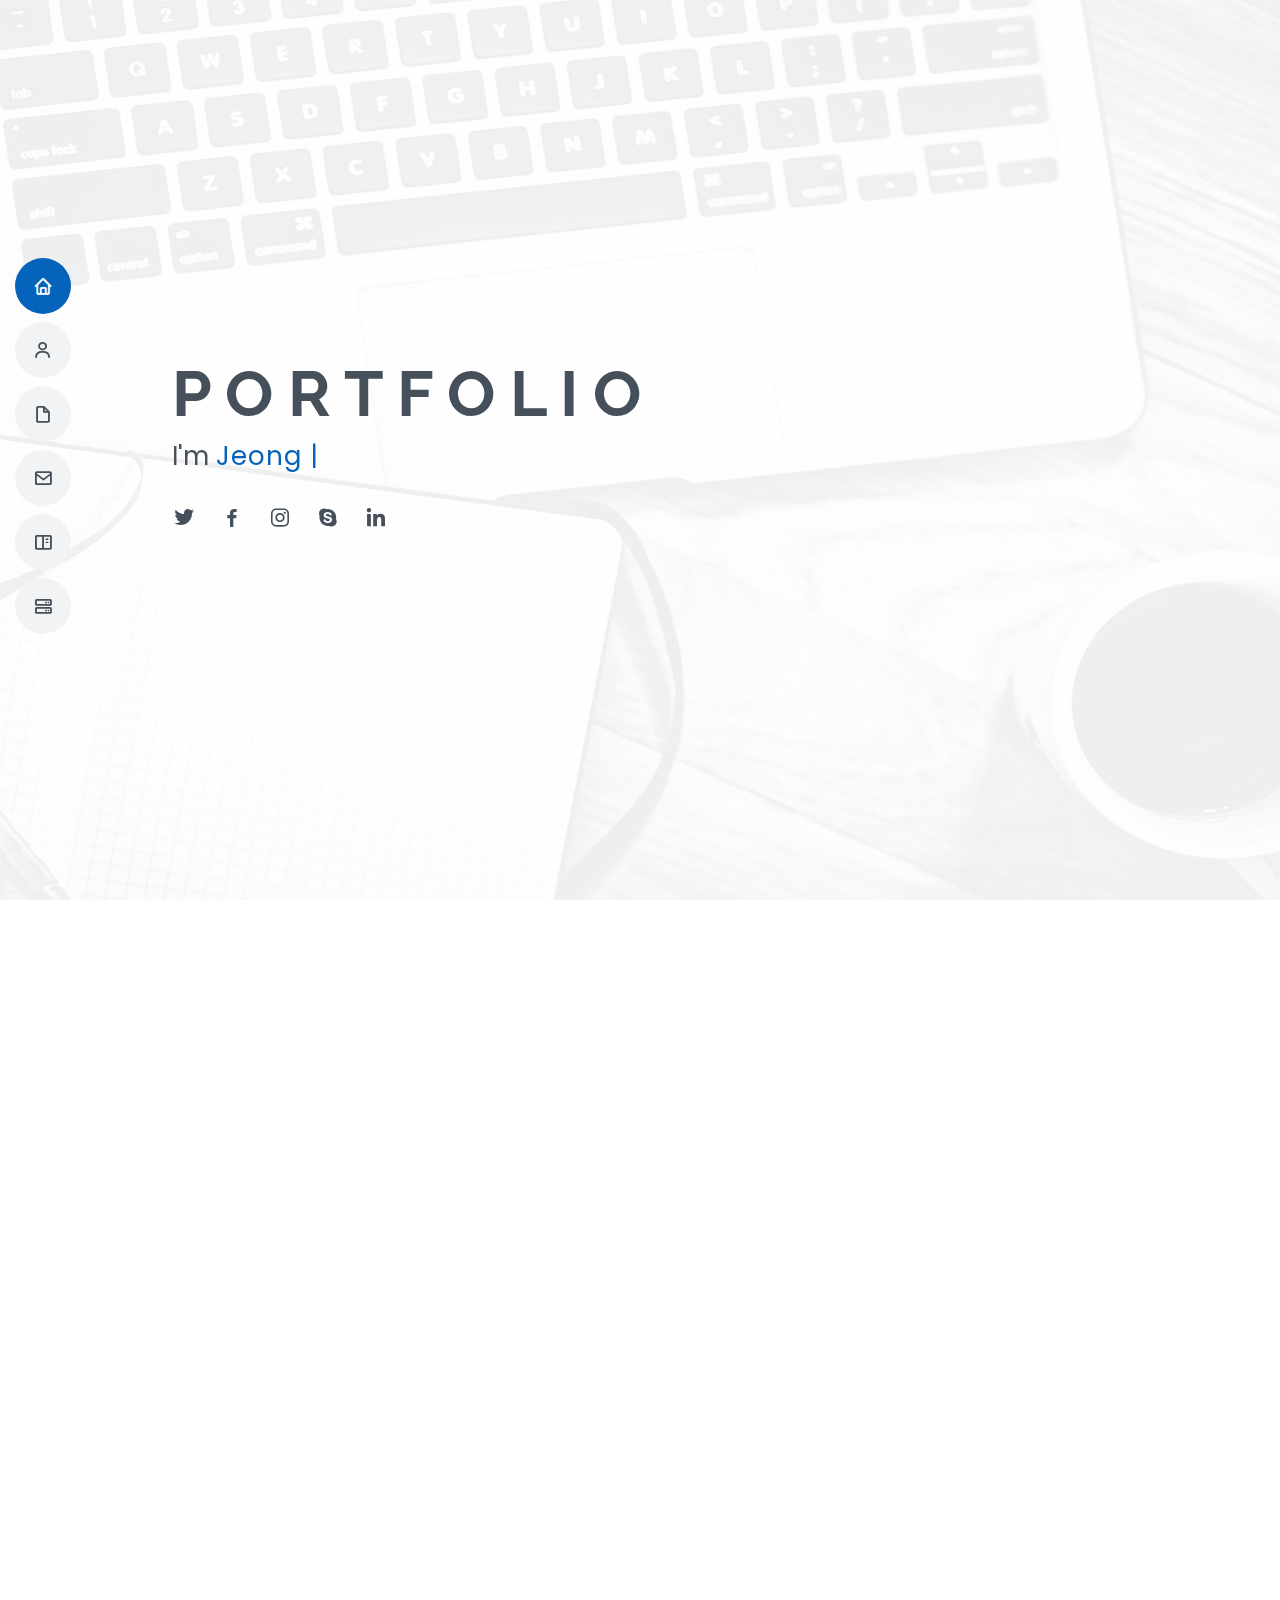
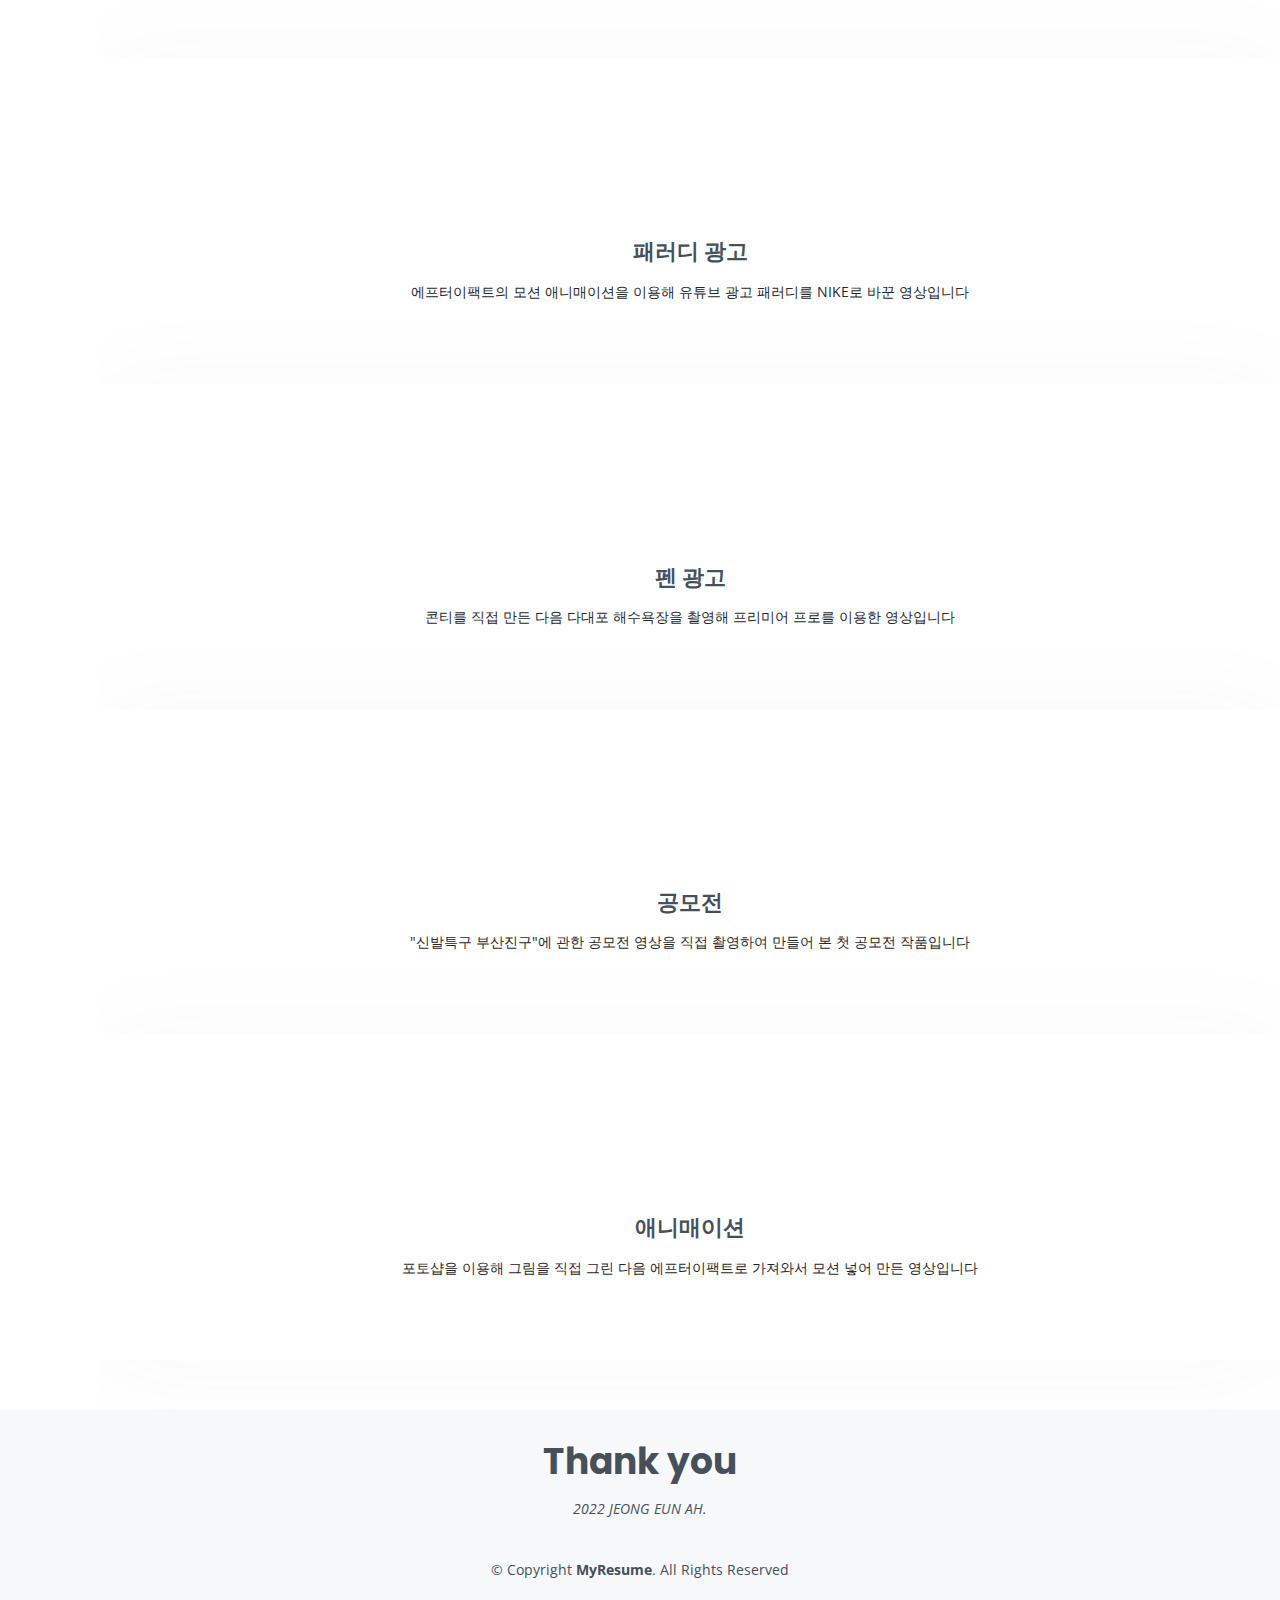
<file: index.html>
<!DOCTYPE html>
<html lang="en">

<head>
  <meta charset="utf-8">
  <meta content="width=device-width, initial-scale=1.0" name="viewport">

  <title>My portfolio</title>
  <meta content="" name="description">
  <meta content="" name="keywords">

  <!-- Favicons -->
  <link href="assets/img/favicon.png" rel="icon">
  <link href="assets/img/apple-touch-icon.png" rel="apple-touch-icon">

  <!-- Google Fonts -->
  <link
    href="https://fonts.googleapis.com/css?family=Open+Sans:300,300i,400,400i,600,600i,700,700i|Raleway:300,300i,400,400i,500,500i,600,600i,700,700i|Poppins:300,300i,400,400i,500,500i,600,600i,700,700i"
    rel="stylesheet">

  <!-- Vendor CSS Files -->
  <link href="assets/vendor/aos/aos.css" rel="stylesheet">
  <link href="assets/vendor/bootstrap/css/bootstrap.min.css" rel="stylesheet">
  <link href="assets/vendor/bootstrap-icons/bootstrap-icons.css" rel="stylesheet">
  <link href="assets/vendor/boxicons/css/boxicons.min.css" rel="stylesheet">
  <link href="assets/vendor/glightbox/css/glightbox.min.css" rel="stylesheet">
  <link href="assets/vendor/swiper/swiper-bundle.min.css" rel="stylesheet">

  <!-- Template Main CSS File -->
  <link href="assets/css/style.css" rel="stylesheet">

  <!-- =======================================================
  * Template Name: MyResume - v4.9.2
  * Template URL: https://bootstrapmade.com/free-html-bootstrap-template-my-resume/
  * Author: BootstrapMade.com
  * License: https://bootstrapmade.com/license/
  ======================================================== -->
</head>

<body>

  <!-- ======= Mobile nav toggle button ======= -->
  <!-- <button type="button" class="mobile-nav-toggle d-xl-none"><i class="bi bi-list mobile-nav-toggle"></i></button> -->
  <i class="bi bi-list mobile-nav-toggle d-lg-none"></i>
  <!-- ======= Header ======= -->
  <header id="header" class="d-flex flex-column justify-content-center">

    <nav id="navbar" class="navbar nav-menu">
      <ul>
        <li><a href="#hero" class="nav-link scrollto active"><i class="bx bx-home"></i> <span>Home</span></a></li>
        <li><a href="#about" class="nav-link scrollto"><i class="bx bx-user"></i> <span>About</span></a></li>
        <li><a href="#resume" class="nav-link scrollto"><i class="bx bx-file-blank"></i> <span>Experience</span></a>
        </li>
        <li><a href="#skills" class="nav-link scrollto"><i class="bx bx-envelope"></i> <span>Skill</span></a></li>
        <li><a href="#portfolio" class="nav-link scrollto"><i class="bx bx-book-content"></i> <span>Works</span></a>
        </li>
        <li><a href="#services" class="nav-link scrollto"><i class="bx bx-server"></i> <span>Video</span></a></li>
      </ul>
    </nav><!-- .nav-menu -->

  </header><!-- End Header -->

  <!-- ======= Hero Section ======= -->
  <section id="hero" class="d-flex flex-column justify-content-center">
    <div class="container" data-aos="zoom-in" data-aos-delay="100">
      <h1>P O R T F O L I O</h1>
      <p>I'm <span class="typed" data-typed-items="Jeong Eun Ah,passionate,sincere"></span></p>
      <div class="social-links">
        <a href="#" class="twitter"><i class="bx bxl-twitter"></i></a>
        <a href="#" class="facebook"><i class="bx bxl-facebook"></i></a>
        <a href="#" class="instagram"><i class="bx bxl-instagram"></i></a>
        <a href="#" class="google-plus"><i class="bx bxl-skype"></i></a>
        <a href="#" class="linkedin"><i class="bx bxl-linkedin"></i></a>
      </div>
    </div>
  </section><!-- End Hero -->

  <main id="main">

    <!-- ======= About Section ======= -->
    <section id="about" class="about">
      <div class="container" data-aos="fade-up">

        <div class="section-title">
          <h2>About</h2>
          <!-- <p>저를 소개합니다</p> -->
        </div>

        <div class="row">
          <div class="col-lg-4">
            <img src="assets/img/bg1.jpg" class="img-fluid" alt="">
          </div>
          <div class="col-lg-8 pt-4 pt-lg-0 content">
            <h3>디자인 &amp; 영상편집</h3>
            <p class="fst-italic">
              <br>
              <!-- 소개말적어도되는자리 -->
            </p>
            <div class="row">
              <div class="col-lg-6">
                <ul>
                  <li><i class="bi bi-chevron-right"></i> <strong>성명</strong> <span>정은아 (Jeong Eun Ah)</span></li>
                  <li><i class="bi bi-chevron-right"></i> <strong>생년월일</strong> <span>1998.01.20</span></li>
                  <li><i class="bi bi-chevron-right"></i> <strong>전화번호</strong> <span>010 5037 3458</span></li>
                  <li><i class="bi bi-chevron-right"></i> <strong>주소</strong> <span>부산광역시, 사하구</span></li>
                </ul>
             </div>
              <div class="col-lg-6">
                <ul>
                  <li><i class="bi bi-chevron-right"></i> <strong>나이</strong> <span>만 24세</span></li>
                  <li><i class="bi bi-chevron-right"></i> <strong>인스타그램</strong> <span>eun_a____</span></li>
                  <li><i class="bi bi-chevron-right"></i> <strong>이메일</strong> <span>wink487@naver.com</span></li>
                  <li><i class="bi bi-chevron-right"></i> <strong>학력</strong> <span>부경보건고등학교 (간호학과)</span></li>
                </ul>
              </div>
            </div>
            <p class="소개말">
                <p>
            </p>
          </div>
        </div>

      </div>
    </section>
    <!-- End About Section -->

    <section id="resume" class="resume">
      <div class="container" data-aos="fade-up">

        <div class="section-title">
          <h2>Experience</h2>
          <p></p>
        </div>

        <div class="row">
          <div class="col-lg-6">
            <h3 class="resume-title">경력사항</h3>
            <div class="resume-item pb-0">
              <h4>직무기술습득 및 관련 경험</h4>
              <!-- <h5>2016 - 현재까지</h5> -->
              <ul>
                <li>소가담한의원 (치료실) </li>
                <p><em>2020.04 - 2021.12</em>
                  <h5>블로그,인스타그램 마케팅</h5></p>
                <li>기업 아이덴티티 BX & 멀티광고 콘텐츠 디자인</li>
                <p><em>2022.05.30 - 2022.10.26</em>
                  <h5>광고콘텐츠 (일러스트 + 포토샵)<BR>
                  영상콘텐츠 (프리미어 + 에프터이펙트)</h5>
                  </p>
              </ul>
            </div>

          </div>
          <div class="col-lg-6">
            <h3 class="resume-title">보유 자격증</h3>
            <div class="resume-item">
              <h4>공인자격(국가/민간)</h4>
              <p><em> </em></p>
              <ul>
                <li>간호조무사</li>
                <li>전산회계1,2급</li>
                <li>FAT(회계정보처리)1급</li>
                <li>ERP회계,인사정보관리사2급</li>
                <li>정보기술자격(ITQ)-한글,파워포인트,엑셀 master</li>
              </ul>
            </div>

          </div>
        </div>

      </div>
    </section>

    <!-- ======= Skills Section ======= -->
    <section id="skills" class="skills section-bg">
      <div class="container" data-aos="fade-up">

        <div class="section-title">
          <h2>Skills</h2>
          <!-- <p>내가 할수있는 능력치 설명하기</p> -->
        </div>

        <div class="row skills-content">

          <div class="col-lg-6">

            <div class="progress">
              <span class="skill">illustration <i class="val">95%</i></span>
              <div class="progress-bar-wrap">
                <div class="progress-bar" role="progressbar" aria-valuenow="95" aria-valuemin="0" aria-valuemax="100">
                </div>
              </div>
            </div>

            <div class="progress">
              <span class="skill">photo shop <i class="val">90%</i></span>
              <div class="progress-bar-wrap">
                <div class="progress-bar" role="progressbar" aria-valuenow="90" aria-valuemin="0" aria-valuemax="100">
                </div>
              </div>
            </div>

          </div>

          <div class="col-lg-6">

            <div class="progress">
              <span class="skill">After Effects <i class="val">85%</i></span>
              <div class="progress-bar-wrap">
                <div class="progress-bar" role="progressbar" aria-valuenow="85" aria-valuemin="0" aria-valuemax="100">
                </div>
              </div>
            </div>

            <div class="progress">
              <span class="skill">Premiere Pro <i class="val">85%</i></span>
              <div class="progress-bar-wrap">
                <div class="progress-bar" role="progressbar" aria-valuenow="85" aria-valuemin="0" aria-valuemax="100">
                </div>
              </div>
            </div>

          </div>

        </div>

      </div>
    </section><!-- End Skills Section -->

    <!-- ======= Resume Section ======= -->
<!-- End Resume Section -->

    <!-- ======= Portfolio Section ======= -->
    <section id="portfolio" class="portfolio section-bg">
      <div class="container" data-aos="fade-up">

        <div class="section-title">
          <h2>Works</h2>
          <p>기존에 있던 디자인을 리디자인하거나 창작해서 그린 작업물입니다</p>
        </div>

        <div class="row">
          <div class="col-lg-12 d-flex justify-content-center" data-aos="fade-up" data-aos-delay="100">
            <ul id="portfolio-flters">
              <li data-filter="*" class="filter-active">All</li>
              <li data-filter=".filter-Banner">Banner</li>
              <li data-filter=".filter-character">character</li>
              <li data-filter=".filter-design">design</li>
            </ul>
          </div>
        </div>

        <div class="row portfolio-container" data-aos="fade-up" data-aos-delay="200">

          <div class="col-lg-4 col-md-6 portfolio-item filter-Banner">
            <div class="portfolio-wrap">
              <img src="assets/img/portfolio/portfolio-1.png" class="img-fluid" alt="">
              <div class="portfolio-info">
                <h4>Banner</h4>
                <p>가정의달</p>
                <div class="portfolio-links">
                  <a href="assets/img/portfolio/portfolio-1.jpg" data-gallery="portfolioGallery"
                    class="portfolio-lightbox" title="Banner"><i class="bx bx-plus"></i></a>
                  <a href=""></i></a>
                </div>
              </div>
            </div>
          </div>

          <div class="col-lg-4 col-md-6 portfolio-item filter-Banner">
            <div class="portfolio-wrap">
              <img src="assets/img/portfolio/portfolio-2.png" class="img-fluid" alt="">
              <div class="portfolio-info">
                <h4>Banner</h4>
                <p>감사쿠폰</p>
                <div class="portfolio-links">
                  <a href="assets/img/portfolio/portfolio-2.jpg" data-gallery="portfolioGallery"
                    class="portfolio-lightbox" title="Banner"><i class="bx bx-plus"></i></a>
                  <a href=""></i></a>
                </div>
              </div>
            </div>
          </div>

          <div class="col-lg-4 col-md-6 portfolio-item filter-Banner">
            <div class="portfolio-wrap">
              <img src="assets/img/portfolio/portfolio-3.png" class="img-fluid" alt="">
              <div class="portfolio-info">
                <h4>Banner</h4>
                <p>눈높이</p>
                <div class="portfolio-links">
                  <a href="assets/img/portfolio/portfolio-3.jpg" data-gallery="portfolioGallery"
                    class="portfolio-lightbox" title="Banner"><i class="bx bx-plus"></i></a>
                  <a href=""></i></a>
                </div>
              </div>
            </div>
          </div>

          <div class="col-lg-4 col-md-6 portfolio-item filter-Banner">
            <div class="portfolio-wrap">
              <img src="assets/img/portfolio/portfolio-4.png" class="img-fluid" alt="">
              <div class="portfolio-info">
                <h4>Banner</h4>
                <p>우유</p>
                <div class="portfolio-links">
                  <a href="assets/img/portfolio/portfolio-4.jpg" data-gallery="portfolioGallery"
                    class="portfolio-lightbox" title="Banner"><i class="bx bx-plus"></i></a>
                  <a href=""></i></a>
                </div>
              </div>
            </div>
          </div>

          <div class="col-lg-4 col-md-6 portfolio-item filter-Banner">
            <div class="portfolio-wrap">
              <img src="assets/img/portfolio/portfolio-5.png" class="img-fluid" alt="">
              <div class="portfolio-info">
                <h4>Banner</h4>
                <p>소비습관</p>
                <div class="portfolio-links">
                  <a href="assets/img/portfolio/portfolio-5.jpg" data-gallery="portfolioGallery"
                    class="portfolio-lightbox" title="Banner"><i class="bx bx-plus"></i></a>
                  <a href=""></i></a>
                </div>
              </div>
            </div>
          </div>

          <div class="col-lg-4 col-md-6 portfolio-item filter-Banner">
            <div class="portfolio-wrap">
              <img src="assets/img/portfolio/portfolio-6.png" class="img-fluid" alt="">
              <div class="portfolio-info">
                <h4>Banner</h4>
                <p>문화예술</p>
                <div class="portfolio-links">
                  <a href="assets/img/portfolio/portfolio-6.jpg" data-gallery="portfolioGallery"
                    class="portfolio-lightbox" title="Banner"><i class="bx bx-plus"></i></a>
                  <a href=""></i></a>
                </div>
              </div>
            </div>
          </div>

          <div class="col-lg-4 col-md-6 portfolio-item filter-design">
            <div class="portfolio-wrap">
              <img src="assets/img/portfolio/portfolio-7.png" class="img-fluid" alt="">
              <div class="portfolio-info">
                <h4>design</h4>
                <p>centum</p>
                <div class="portfolio-links">
                  <a href="assets/img/portfolio/portfolio-7.png" data-gallery="portfolioGallery"
                    class="portfolio-lightbox" title="design"><i class="bx bx-plus"></i></a>
                  <a href=""></i></a>
                </div>
              </div>
            </div>
          </div>
          <div class="col-lg-4 col-md-6 portfolio-item filter-design">
            <div class="portfolio-wrap">
              <img src="assets/img/portfolio/portfolio-10.jpg" class="img-fluid" alt="">
              <div class="portfolio-info">
                <h4>design</h4>
                <p>leaflet</p>
                <div class="portfolio-links">
                  <a href="assets/img/portfolio/portfolio-10.jpg" data-gallery="portfolioGallery"
                    class="portfolio-lightbox" title="design"><i class="bx bx-plus"></i></a>
                  <a href=""></i></a>
                </div>
              </div>
            </div>
          </div>
          <div class="col-lg-4 col-md-6 portfolio-item filter-design">
            <div class="portfolio-wrap">
              <img src="assets/img/portfolio/portfolio-11.jpg" class="img-fluid" alt="">
              <div class="portfolio-info">
                <h4>design</h4>
                <p>leaflet</p>
                <div class="portfolio-links">
                  <a href="assets/img/portfolio/portfolio-11.jpg" data-gallery="portfolioGallery"
                    class="portfolio-lightbox" title="design"><i class="bx bx-plus"></i></a>
                  <a href=""></i></a>
                </div>
              </div>
            </div>
          </div>

          <div class="col-lg-4 col-md-6 portfolio-item filter-character">
            <div class="portfolio-wrap">
              <img src="assets/img/portfolio/portfolio-8.png" class="img-fluid" alt="">
              <div class="portfolio-info">
                <h4>character</h4>
                <p>칠성이</p>
                <div class="portfolio-links">
                  <a href="assets/img/portfolio/portfolio-8.png" data-gallery="portfolioGallery"
                    class="portfolio-lightbox" title="character"><i class="bx bx-plus"></i></a>
                  <a href=""></i></a>
                </div>
              </div>
            </div>
          </div>

          <div class="col-lg-4 col-md-6 portfolio-item filter-character">
            <div class="portfolio-wrap">
              <img src="assets/img/portfolio/portfolio-9.png" class="img-fluid" alt="">
              <div class="portfolio-info">
                <h4>character</h4>
                <p>칠성이</p>
                <div class="portfolio-links">
                  <a href="assets/img/portfolio/portfolio-9.png" data-gallery="portfolioGallery"
                    class="portfolio-lightbox" title="character"><i class="bx bx-plus"></i></a>
                  <a href=""></i></a>
                </div>
              </div>
            </div>
          </div>
          <div class="col-lg-4 col-md-6 portfolio-item filter-character">
            <div class="portfolio-wrap">
              <img src="assets/img/portfolio/portfolio-12.jpg" class="img-fluid" alt="">
              <div class="portfolio-info">
                <h4>character</h4>
                <p>calendar</p>
                <div class="portfolio-links">
                  <a href="assets/img/portfolio/portfolio-13.jpg" data-gallery="portfolioGallery"
                    class="portfolio-lightbox" title="character"><i class="bx bx-plus"></i></a>
                  <a href=""></i></a>
                </div>
              </div>
            </div>
          </div>

        </div>

      </div>
    </section><!-- End Portfolio Section -->

    <!-- ======= Services Section ======= -->
    <section id="services" class="services">
      <div class="container" data-aos="fade-up">

        <div class="section-title">
          <h2>Video</h2>
          <p>아이콘을 클릭하면 영상 팝업창이 뜹니다</p>
        </div>

        <div class="row">

          <a href="portfolio-details.html" class="portfolio-details-lightbox" data-glightbox="type: external"
          title="Portfolio Details" div class="col-lg-4 col-md-6 d-flex align-items-stretch" data-aos="zoom-in" data-aos-delay="100">
            <div class="icon-box iconbox-blue">
              <div class="icon">
                <svg width="100" height="100" viewBox="0 0 600 600" xmlns="http://www.w3.org/2000/svg">
                  <path stroke="none" stroke-width="0" fill="#f5f5f5"
                    d="M300,521.0016835830174C376.1290562159157,517.8887921683347,466.0731472004068,529.7835943286574,510.70327084640275,468.03025145048787C554.3714126377745,407.6079735673963,508.03601936045806,328.9844924480964,491.2728898941984,256.3432110539036C474.5976632858925,184.082847569629,479.9380746630129,96.60480741107993,416.23090153303,58.64404602377083C348.86323505073057,18.502131276798302,261.93793281208167,40.57373210992963,193.5410806939664,78.93577620505333C130.42746243093433,114.334589627462,98.30271207620316,179.96522072025542,76.75703585869454,249.04625023123273C51.97151888228291,328.5150500222984,13.704378332031375,421.85034740162234,66.52175969318436,486.19268352777647C119.04800174914682,550.1803526380478,217.28368757567262,524.383925680826,300,521.0016835830174">
                  </path>
                </svg>
                <i class="bx bxl-dribbble"></i>
              </div>
              <h4><a href="portfolio-details.html" class="portfolio-details-lightbox" data-glightbox="type: external"
                title="Portfolio Details">자기소개 영상</a></h4>
              <p>에프터이팩트,일러스트를 이용하여 직접 착장하여 만든 60초 자기소개 영상입니다</p>
            </div>
          </div>

          <a href="portfolio-details.html" class="portfolio-details-lightbox" data-glightbox="type: external"
          title="Portfolio Details" div class="col-lg-4 col-md-6 d-flex align-items-stretch mt-4 mt-md-0" data-aos="zoom-in"
            data-aos-delay="200">
            <div class="icon-box iconbox-orange ">
              <div class="icon">
                <svg width="100" height="100" viewBox="0 0 600 600" xmlns="http://www.w3.org/2000/svg">
                  <path stroke="none" stroke-width="0" fill="#f5f5f5"
                    d="M300,582.0697525312426C382.5290701553225,586.8405444964366,449.9789794690241,525.3245884688669,502.5850820975895,461.55621195738473C556.606425686781,396.0723002908107,615.8543463187945,314.28637112970534,586.6730223649479,234.56875336149918C558.9533121215079,158.8439757836574,454.9685369536778,164.00468322053177,381.49747125262974,130.76875717737553C312.15926192815925,99.40240125094834,248.97055460311594,18.661163978235184,179.8680185752513,50.54337015887873C110.5421016452524,82.52863877960104,119.82277516462835,180.83849132639028,109.12597500060166,256.43424936330496C100.08760227029461,320.3096726198365,92.17705696193138,384.0621239912766,124.79988738764834,439.7174275375508C164.83382741302287,508.01625554203684,220.96474134820875,577.5009287672846,300,582.0697525312426">
                  </path>
                </svg>
                <i class="bx bx-file"></i>
              </div>
              <h4><a href="portfolio-details.html" class="portfolio-details-lightbox" data-glightbox="type: external"
                title="Portfolio Details">디자인 영상</a></h4>
              <p>일러스트와 포토샵을 이용하여 제가 직접 만든 그래픽 디자인을 영상으로 만들었습니다</p>
            </div>
          </div>

          <a href="portfolio-details.html" class="portfolio-details-lightbox" data-glightbox="type: external"
          title="Portfolio Details" div class="col-lg-4 col-md-6 d-flex align-items-stretch mt-4 mt-lg-0" data-aos="zoom-in"
            data-aos-delay="300">
            <div class="icon-box iconbox-pink">
              <div class="icon">
                <svg width="100" height="100" viewBox="0 0 600 600" xmlns="http://www.w3.org/2000/svg">
                  <path stroke="none" stroke-width="0" fill="#f5f5f5"
                    d="M300,541.5067337569781C382.14930387511276,545.0595476570109,479.8736841581634,548.3450877840088,526.4010558755058,480.5488172755941C571.5218469581645,414.80211281144784,517.5187510058486,332.0715597781072,496.52539010469104,255.14436215662573C477.37192572678356,184.95920475031193,473.57363656557914,105.61284051026155,413.0603344069578,65.22779650032875C343.27470386102294,18.654635553484475,251.2091493199835,5.337323636656869,175.0934190732945,40.62881213300186C97.87086631185822,76.43348514350839,51.98124368387456,156.15599469081315,36.44837278890362,239.84606092416172C21.716077023791087,319.22268207091537,43.775223500013084,401.1760424656574,96.891909868211,461.97329694683043C147.22146801428983,519.5804099606455,223.5754009179313,538.201503339737,300,541.5067337569781">
                  </path>
                </svg>
                <i class="bx bx-tachometer"></i>
              </div>
              <h4><a href="portfolio-details.html" class="portfolio-details-lightbox" data-glightbox="type: external"
                title="Portfolio Details">패러디 광고</a></h4>
              <p>에프터이팩트의 모션 애니매이션을 이용해 유튜브 광고 패러디를 NIKE로 바꾼 영상입니다</p>
            </div>
          </div>

          <a href="portfolio-details.html" class="portfolio-details-lightbox" data-glightbox="type: external"
          title="Portfolio Details" div class="col-lg-4 col-md-6 d-flex align-items-stretch mt-4" data-aos="zoom-in" data-aos-delay="100">
            <div class="icon-box iconbox-yellow">
              <div class="icon">
                <svg width="100" height="100" viewBox="0 0 600 600" xmlns="http://www.w3.org/2000/svg">
                  <path stroke="none" stroke-width="0" fill="#f5f5f5"
                    d="M300,503.46388370962813C374.79870501325706,506.71871716319447,464.8034551963731,527.1746412648533,510.4981551193396,467.86667711651364C555.9287308511215,408.9015244558933,512.6030010748507,327.5744911775523,490.211057578863,256.5855673507754C471.097692560561,195.9906835881958,447.69079081568157,138.11976852964426,395.19560036434837,102.3242989838813C329.3053358748298,57.3949838291264,248.02791733380457,8.279543830951368,175.87071277845988,42.242879143198664C103.41431057327972,76.34704239035025,93.79494320519305,170.9812938413882,81.28167332365135,250.07896920659033C70.17666984294237,320.27484674793965,64.84698225790005,396.69656628748305,111.28512138212992,450.4950937839243C156.20124167950087,502.5303643271138,231.32542653798444,500.4755392045468,300,503.46388370962813">
                  </path>
                </svg>
                <i class="bx bx-layer"></i>
              </div>
              <h4><a href="portfolio-details.html" class="portfolio-details-lightbox" data-glightbox="type: external"
                title="Portfolio Details">펜 광고</a></h4>
              <p>콘티를 직접 만든 다음 다대포 해수욕장을 촬영해 프리미어 프로를 이용한 영상입니다</p>
            </div>
          </div>

          <a href="portfolio-details.html" class="portfolio-details-lightbox" data-glightbox="type: external"
          title="Portfolio Details" div class="col-lg-4 col-md-6 d-flex align-items-stretch mt-4" data-aos="zoom-in" data-aos-delay="200">
            <div class="icon-box iconbox-red">
              <div class="icon">
                <svg width="100" height="100" viewBox="0 0 600 600" xmlns="http://www.w3.org/2000/svg">
                  <path stroke="none" stroke-width="0" fill="#f5f5f5"
                    d="M300,532.3542879108572C369.38199826031484,532.3153073249985,429.10787420159085,491.63046689027357,474.5244479745417,439.17860296908856C522.8885846962883,383.3225815378663,569.1668002868075,314.3205725914397,550.7432151929288,242.7694973846089C532.6665558377875,172.5657663291529,456.2379748765914,142.6223662098291,390.3689995646985,112.34683881706744C326.66090330228417,83.06452184765237,258.84405631176094,53.51806209861945,193.32584062364296,78.48882559362697C121.61183558270385,105.82097193414197,62.805066853699245,167.19869350419734,48.57481801355237,242.6138429142374C34.843463184063346,315.3850353017275,76.69343916112496,383.4422959591041,125.22947124332185,439.3748458443577C170.7312796277747,491.8107796887764,230.57421082200815,532.3932930995766,300,532.3542879108572">
                  </path>
                </svg>
                <i class="bx bx-slideshow"></i>
              </div>
              <h4><a href="portfolio-details.html" class="portfolio-details-lightbox" data-glightbox="type: external"
                title="Portfolio Details">공모전</a></h4>
              <p>"신발특구 부산진구"에 관한 공모전 영상을 직접 촬영하여 만들어 본 첫 공모전 작품입니다</p>
            </div>
          </div>

          <a href="portfolio-details.html" class="portfolio-details-lightbox" data-glightbox="type: external"
          title="Portfolio Details" div class="col-lg-4 col-md-6 d-flex align-items-stretch mt-4" data-aos="zoom-in" data-aos-delay="300">
            <div class="icon-box iconbox-teal">
              <div class="icon">
                <svg width="100" height="100" viewBox="0 0 600 600" xmlns="http://www.w3.org/2000/svg">
                  <path stroke="none" stroke-width="0" fill="#f5f5f5"
                    d="M300,566.797414625762C385.7384707136149,576.1784315230908,478.7894351017131,552.8928747891023,531.9192734346935,484.94944893311C584.6109503024035,417.5663521118492,582.489472248146,322.67544863468447,553.9536738515405,242.03673114598146C529.1557734026468,171.96086150256528,465.24506316201064,127.66468636344209,395.9583748389544,100.7403814666027C334.2173773831606,76.7482773500951,269.4350130405921,84.62216499799875,207.1952322260088,107.2889140133804C132.92018162631612,134.33871894543012,41.79353780512637,160.00259165414826,22.644507872594943,236.69541883565114C3.319112789854554,314.0945973066697,72.72355303640163,379.243833228382,124.04198916343866,440.3218312028393C172.9286146004772,498.5055451809895,224.45579914871206,558.5317968840102,300,566.797414625762">
                  </path>
                </svg>
                <i class="bx bx-arch"></i>
              </div>
              <h4><a href="portfolio-details.html" class="portfolio-details-lightbox" data-glightbox="type: external"
                title="Portfolio Details">애니매이션</a></h4>
              <p>포토샵을 이용해 그림을 직접 그린 다음 에프터이팩트로 가져와서 모션 넣어 만든 영상입니다</p>
            </div>
          </div>

        </div>

      </div>
    </section>
    <!-- End Services Section -->

    <!-- ======= Contact Section ======= -->
    <!-- <section id="contact" class="contact">
      <div class="container" data-aos="fade-up">

        <div class="section-title">
          <h2>Contact</h2>
        </div>

        <div class="row mt-1">

          <div class="col-lg-4">
            <div class="info">
              <div class="address">
                <i class="bi bi-geo-alt"></i>
                <h4>Location:</h4>
                <p>A108 Adam Street, New York, NY 535022</p>
              </div>

              <div class="email">
                <i class="bi bi-envelope"></i>
                <h4>Email:</h4>
                <p>info@example.com</p>
              </div>

              <div class="phone">
                <i class="bi bi-phone"></i>
                <h4>Call:</h4>
                <p>+1 5589 55488 55s</p>
              </div>

            </div>

          </div>

          <div class="col-lg-8 mt-5 mt-lg-0">

            <form action="forms/contact.php" method="post" role="form" class="php-email-form">
              <div class="row">
                <div class="col-md-6 form-group">
                  <input type="text" name="name" class="form-control" id="name" placeholder="Your Name" required>
                </div>
                <div class="col-md-6 form-group mt-3 mt-md-0">
                  <input type="email" class="form-control" name="email" id="email" placeholder="Your Email" required>
                </div>
              </div>
              <div class="form-group mt-3">
                <input type="text" class="form-control" name="subject" id="subject" placeholder="Subject" required>
              </div>
              <div class="form-group mt-3">
                <textarea class="form-control" name="message" rows="5" placeholder="Message" required></textarea>
              </div>
              <div class="my-3">
                <div class="loading">Loading</div>
                <div class="error-message"></div>
                <div class="sent-message">Your message has been sent. Thank you!</div>
              </div>
              <div class="text-center"><button type="submit">Send Message</button></div>
            </form>

          </div>

        </div>

      </div>
    </section> -->
    <!-- End Contact Section -->

  </main><!-- End #main -->

  <!-- ======= Footer ======= -->
  <footer id="footer">
    <div class="container">
      <h3>Thank you</h3>
      <p>2022 JEONG EUN AH.</p>
      <!-- <div class="social-links">
        <a href="#" class="twitter"><i class="bx bxl-twitter"></i></a>
        <a href="https://www.facebook.com/profile.php?id=100004750956961" class="facebook"><i class="bx bxl-facebook"></i></a>
        <a href="https://www.instagram.com/eun_a____/" class="instagram"><i class="bx bxl-instagram"></i></a>
        <a href="#" class="google-plus"><i class="bx bxl-skype"></i></a>
        <a href="#" class="linkedin"><i class="bx bxl-linkedin"></i></a>
      </div> -->
      <div class="copyright">
        &copy; Copyright <strong><span>MyResume</span></strong>. All Rights Reserved
      </div>
      <div class="credits">
        <!-- All the links in the footer should remain intact. -->
        <!-- You can delete the links only if you purchased the pro version. -->
        <!-- Licensing information: [license-url] -->
        <!-- Purchase the pro version with working PHP/AJAX contact form: https://bootstrapmade.com/free-html-bootstrap-template-my-resume/ -->
        <!-- Designed by <a href="https://bootstrapmade.com/">BootstrapMade</a> -->
      </div>
    </div>
  </footer><!-- End Footer -->

  <div id="preloader"></div>
  <a href="#" class="back-to-top d-flex align-items-center justify-content-center"><i
      class="bi bi-arrow-up-short"></i></a>

  <!-- Vendor JS Files -->
  <script src="assets/vendor/purecounter/purecounter_vanilla.js"></script>
  <script src="assets/vendor/aos/aos.js"></script>
  <script src="assets/vendor/bootstrap/js/bootstrap.bundle.min.js"></script>
  <script src="assets/vendor/glightbox/js/glightbox.min.js"></script>
  <script src="assets/vendor/isotope-layout/isotope.pkgd.min.js"></script>
  <script src="assets/vendor/swiper/swiper-bundle.min.js"></script>
  <script src="assets/vendor/typed.js/typed.min.js"></script>
  <script src="assets/vendor/waypoints/noframework.waypoints.js"></script>
  <script src="assets/vendor/php-email-form/validate.js"></script>

  <!-- Template Main JS File -->
  <script src="assets/js/main.js"></script>

</body>

</html>
</file>
<file: assets/css/style.css>
/**
* Template Name: MyResume - v4.9.2
* Template URL: https://bootstrapmade.com/free-html-bootstrap-template-my-resume/
* Author: BootstrapMade.com
* License: https://bootstrapmade.com/license/
*/

/*--------------------------------------------------------------
# General
--------------------------------------------------------------*/
body {
  font-family: "Open Sans", sans-serif;
  color: #272829;
}

a {
  color: #0563bb;
  text-decoration: none;
}

a:hover {
  color: #067ded;
  text-decoration: none;
}

h1,
h2,
h3,
h4,
h5,
h6 {
  font-family: "Raleway", sans-serif;
}

/*--------------------------------------------------------------
# Back to top button
--------------------------------------------------------------*/
.back-to-top {
  position: fixed;
  visibility: hidden;
  opacity: 0;
  right: 15px;
  bottom: 15px;
  z-index: 996;
  background: #0563bb;
  width: 40px;
  height: 40px;
  border-radius: 50px;
  transition: all 0.4s;
}

.back-to-top i {
  font-size: 28px;
  color: #fff;
  line-height: 0;
}

.back-to-top:hover {
  background: #0678e3;
  color: #fff;
}

.back-to-top.active {
  visibility: visible;
  opacity: 1;
}

/*--------------------------------------------------------------
# Preloader
--------------------------------------------------------------*/
#preloader {
  position: fixed;
  top: 0;
  left: 0;
  right: 0;
  bottom: 0;
  z-index: 9999;
  overflow: hidden;
  background: #fff;
}

#preloader:before {
  content: "";
  position: fixed;
  top: calc(50% - 30px);
  left: calc(50% - 30px);
  border: 6px solid #0563bb;
  border-top-color: #fff;
  border-bottom-color: #fff;
  border-radius: 50%;
  width: 60px;
  height: 60px;
  -webkit-animation: animate-preloader 1s linear infinite;
  animation: animate-preloader 1s linear infinite;
}

@-webkit-keyframes animate-preloader {
  0% {
    transform: rotate(0deg);
  }

  100% {
    transform: rotate(360deg);
  }
}

@keyframes animate-preloader {
  0% {
    transform: rotate(0deg);
  }

  100% {
    transform: rotate(360deg);
  }
}

/*--------------------------------------------------------------
# Disable aos animation delay on mobile devices
--------------------------------------------------------------*/
@media screen and (max-width: 768px) {
  [data-aos-delay] {
    transition-delay: 0 !important;
  }
}

/*--------------------------------------------------------------
# Header
--------------------------------------------------------------*/
#header {
  position: fixed;
  top: 0;
  left: 0;
  bottom: 0;
  z-index: 9997;
  transition: all 0.5s;
  padding: 15px;
  overflow-y: auto;
}

@media (max-width: 991px) {
  #header {
    width: 300px;
    background: #fff;
    border-right: 1px solid #e6e9ec;
    left: -300px;
  }
}

@media (min-width: 991px) {
  #main {
    margin-left: 100px;
  }
}

/*--------------------------------------------------------------
# Navigation Menu
--------------------------------------------------------------*/
/**
* Desktop Navigation 
*/
.nav-menu {
  padding: 0;
  display: block;
}

.nav-menu * {
  margin: 0;
  padding: 0;
  list-style: none;
}

.nav-menu>ul>li {
  position: relative;
  white-space: nowrap;
}

.nav-menu a,
.nav-menu a:focus {
  display: flex;
  align-items: center;
  color: #45505b;
  padding: 10px 18px;
  margin-bottom: 8px;
  transition: 0.3s;
  font-size: 15px;
  border-radius: 50px;
  background: #f2f3f5;
  height: 56px;
  width: 100%;
  overflow: hidden;
  transition: 0.3s;
}

.nav-menu a i,
.nav-menu a:focus i {
  font-size: 20px;
}

.nav-menu a span,
.nav-menu a:focus span {
  padding: 0 5px 0 7px;
  color: #45505b;
}

@media (min-width: 992px) {

  .nav-menu a,
  .nav-menu a:focus {
    width: 56px;
  }

  .nav-menu a span,
  .nav-menu a:focus span {
    display: none;
    color: #fff;
  }
}

.nav-menu a:hover,
.nav-menu .active,
.nav-menu .active:focus,
.nav-menu li:hover>a {
  color: #fff;
  background: #0563bb;
}

.nav-menu a:hover span,
.nav-menu .active span,
.nav-menu .active:focus span,
.nav-menu li:hover>a span {
  color: #fff;
}

.nav-menu a:hover,
.nav-menu li:hover>a {
  width: 100%;
  color: #fff;
}

.nav-menu a:hover span,
.nav-menu li:hover>a span {
  display: block;
}

/**
* Mobile Navigation 
*/
.mobile-nav-toggle {
  position: fixed;
  right: 10px;
  top: 10px;
  z-index: 9998;
  border: 0;
  background: none;
  font-size: 28px;
  transition: all 0.4s;
  outline: none !important;
  line-height: 0;
  cursor: pointer;
  border-radius: 50px;
  padding: 5px;
}

.mobile-nav-toggle i {
  color: #45505b;
}

.mobile-nav-active {
  overflow: hidden;
}

.mobile-nav-active #header {
  left: 0;
}

.mobile-nav-active .mobile-nav-toggle {
  color: #fff;
  background-color: #0563bb;
}

/*--------------------------------------------------------------
# Hero Section
--------------------------------------------------------------*/
#hero {
  width: 100%;
  height: 100vh;
  background: url("../img/bg11.jpg") top right no-repeat;
  background-size: cover;
  position: relative;
}

@media (min-width: 992px) {
  #hero {
    padding-left: 160px;
  }
}

#hero:before {
  content: "";
  background: rgba(255, 255, 255, 0.8);
  position: absolute;
  bottom: 0;
  top: 0;
  left: 0;
  right: 0;
}

#hero h1 {
  margin: 0;
  font-size: 64px;
  font-weight: 700;
  line-height: 56px;
  color: #45505b;
}

#hero p {
  color: #45505b;
  margin: 15px 0 0 0;
  font-size: 26px;
  font-family: "Poppins", sans-serif;
}

#hero p span {
  color: #0563bb;
  letter-spacing: 1px;
}

#hero .social-links {
  margin-top: 30px;
}

#hero .social-links a {
  font-size: 24px;
  display: inline-block;
  color: #45505b;
  line-height: 1;
  margin-right: 20px;
  transition: 0.3s;
}

#hero .social-links a:hover {
  color: #0563bb;
}

@media (max-width: 992px) {
  #hero {
    text-align: center;
  }

  #hero h1 {
    font-size: 32px;
    line-height: 36px;
  }

  #hero p {
    margin-top: 10px;
    font-size: 20px;
    line-height: 24px;
  }
}

/*--------------------------------------------------------------
# Sections General
--------------------------------------------------------------*/
section {
  padding: 50px 0;
  overflow: hidden;
}

.section-title {
  text-align: center;
  padding-bottom: 35px;
}

.section-title h2 {
  font-size: 35px;
  font-weight: bold;
  text-transform: uppercase;
  margin-bottom: 20px;
  padding-bottom: 20px;
  position: relative;
  color: #45505b;
}

.section-title h2::before {
  content: "";
  position: absolute;
  display: block;
  width: 120px;
  height: 1px;
  background: #ddd;
  bottom: 1px;
  left: calc(50% - 60px);
}

.section-title h2::after {
  content: "";
  position: absolute;
  display: block;
  width: 40px;
  height: 3px;
  background: #0563bb;
  bottom: 0;
  left: calc(50% - 20px);
}

.section-title p {
  margin-bottom: 0;
}

/*--------------------------------------------------------------
# About
--------------------------------------------------------------*/
.about .content h3 {
  font-weight: 900;
  font-size: 30px;
  color: #728394;
}

.about .content ul {
  list-style: none;
  padding: 0;
}

.about .content ul li {
  margin-bottom: 20px;
  display: flex;
  align-items: center;
}

.about .content ul strong {
  margin-right: 10px;
}

.about .content ul i {
  font-size: 20px;
  margin-right: 5px;
  color: #0563bb;
  line-height: 0;
}

.about .content p:last-child {
  margin-bottom: 0;
}
.소개말{
  font-size: 18px;
  font-weight: 600;
  color: #555;
}
.소개말 span{
  font-size: 22px;
  color: #728394;
}
#about .container .row .col-lg-6{
  font-size: 17px;
}
/*--------------------------------------------------------------
# Akills
--------------------------------------------------------------*/
.skills .progress {
  height: 60px;
  display: block;
  background: none;
  border-radius: 0;
}

.skills .progress .skill {
  padding: 10px 0;
  margin: 0;
  text-transform: uppercase;
  display: block;
  font-weight: 600;
  font-family: "Poppins", sans-serif;
  color: #45505b;
}

.skills .progress .skill .val {
  float: right;
  font-style: normal;
}

.skills .progress-bar-wrap {
  background: #f2f3f5;
}

.skills .progress-bar {
  width: 1px;
  height: 10px;
  transition: 0.9s;
  background-color: #0563bb;
}

/*--------------------------------------------------------------
# Resume
--------------------------------------------------------------*/
.resume .resume-title {
  font-size: 26px;
  font-weight: 700;
  margin-top: 20px;
  margin-bottom: 20px;
  color: #45505b;
}

.resume .resume-item {
  padding: 0 0 20px 20px;
  margin-top: -2px;
  border-left: 2px solid #0563bb;
  position: relative;
}

.resume .resume-item h4 {
  line-height: 18px;
  font-size: 18px;
  font-weight: 600;
  text-transform: uppercase;
  font-family: "Poppins", sans-serif;
  color: #0563bb;
  margin-bottom: 10px;
}

.resume .resume-item h5 {
  font-size: 16px;
  background: #f7f8f9;
  padding: 5px 15px;
  display: inline-block;
  font-weight: 600;
  margin-bottom: 10px;
}

.resume .resume-item ul {
  padding-left: 20px;
}

.resume .resume-item ul li {
  padding-bottom: 10px;
}

.resume .resume-item:last-child {
  padding-bottom: 0;
}

.resume .resume-item::before {
  content: "";
  position: absolute;
  width: 16px;
  height: 16px;
  border-radius: 50px;
  left: -9px;
  top: 0;
  background: #fff;
  border: 2px solid #0563bb;
}

/*--------------------------------------------------------------
# Portfolio
--------------------------------------------------------------*/
.portfolio .portfolio-item {
  margin-bottom: 30px;
}

.portfolio #portfolio-flters {
  padding: 0;
  margin: 0 auto 25px auto;
  list-style: none;
  text-align: center;
  background: #fff;
  border-radius: 50px;
  padding: 2px 15px;
}

.portfolio #portfolio-flters li {
  cursor: pointer;
  display: inline-block;
  padding: 10px 15px;
  font-size: 14px;
  font-weight: 600;
  line-height: 1;
  text-transform: uppercase;
  color: #272829;
  margin-bottom: 5px;
  transition: all 0.3s ease-in-out;
}

.portfolio #portfolio-flters li:hover,
.portfolio #portfolio-flters li.filter-active {
  color: #0563bb;
}

.portfolio #portfolio-flters li:last-child {
  margin-right: 0;
}

.portfolio .portfolio-wrap {
  transition: 0.3s;
  position: relative;
  overflow: hidden;
  z-index: 1;
  background: rgba(69, 80, 91, 0.8);
}

.portfolio .portfolio-wrap::before {
  content: "";
  background: rgba(255, 255, 255, 0.7);
  position: absolute;
  left: 30px;
  right: 30px;
  top: 30px;
  bottom: 30px;
  transition: all ease-in-out 0.3s;
  z-index: 2;
  opacity: 0;
}

.portfolio .portfolio-wrap .portfolio-info {
  opacity: 0;
  position: absolute;
  top: 0;
  left: 0;
  right: 0;
  bottom: 0;
  text-align: center;
  z-index: 3;
  transition: all ease-in-out 0.3s;
  display: flex;
  flex-direction: column;
  justify-content: center;
  align-items: center;
}

.portfolio .portfolio-wrap .portfolio-info::before {
  display: block;
  content: "";
  width: 48px;
  height: 48px;
  position: absolute;
  top: 35px;
  left: 35px;
  border-top: 3px solid #d7dce1;
  border-left: 3px solid #d7dce1;
  transition: all 0.5s ease 0s;
  z-index: 9994;
}

.portfolio .portfolio-wrap .portfolio-info::after {
  display: block;
  content: "";
  width: 48px;
  height: 48px;
  position: absolute;
  bottom: 35px;
  right: 35px;
  border-bottom: 3px solid #d7dce1;
  border-right: 3px solid #d7dce1;
  transition: all 0.5s ease 0s;
  z-index: 9994;
}

.portfolio .portfolio-wrap .portfolio-info h4 {
  font-size: 20px;
  color: #45505b;
  font-weight: 600;
}

.portfolio .portfolio-wrap .portfolio-info p {
  color: #45505b;
  font-size: 14px;
  text-transform: uppercase;
  padding: 0;
  margin: 0;
}

.portfolio .portfolio-wrap .portfolio-links {
  text-align: center;
  z-index: 4;
}

.portfolio .portfolio-wrap .portfolio-links a {
  color: #45505b;
  margin: 0 2px;
  font-size: 28px;
  display: inline-block;
  transition: 0.3s;
}

.portfolio .portfolio-wrap .portfolio-links a:hover {
  color: #148af9;
}

.portfolio .portfolio-wrap:hover::before {
  top: 0;
  left: 0;
  right: 0;
  bottom: 0;
  opacity: 1;
}

.portfolio .portfolio-wrap:hover .portfolio-info {
  opacity: 1;
}

.portfolio .portfolio-wrap:hover .portfolio-info::before {
  top: 15px;
  left: 15px;
}

.portfolio .portfolio-wrap:hover .portfolio-info::after {
  bottom: 15px;
  right: 15px;
}

/*--------------------------------------------------------------
# Portfolio Details
--------------------------------------------------------------*/
.portfolio-details {
  padding-top: 40px;
}

.portfolio-details .portfolio-details-slider video {
  width: 100%;
}

.portfolio-details .portfolio-details-slider .swiper-pagination {
  margin-top: 20px;
  position: relative;
}

.portfolio-details .portfolio-details-slider .swiper-pagination .swiper-pagination-bullet {
  width: 12px;
  height: 12px;
  background-color: #fff;
  opacity: 1;
  border: 1px solid #0563bb;
}

.portfolio-details .portfolio-details-slider .swiper-pagination .swiper-pagination-bullet-active {
  background-color: #0563bb;
}

.portfolio-details .portfolio-info {
  padding: 30px;
  box-shadow: 0px 0 30px rgba(69, 80, 91, 0.08);
}

.portfolio-details .portfolio-info h3 {
  font-size: 22px;
  font-weight: 700;
  margin-bottom: 20px;
  padding-bottom: 20px;
  border-bottom: 1px solid #eee;
}

.portfolio-details .portfolio-info ul {
  list-style: none;
  padding: 0;
  font-size: 15px;
}

.portfolio-details .portfolio-info ul li+li {
  margin-top: 10px;
}

.portfolio-details .portfolio-description {
  padding-top: 30px;
}

.portfolio-details .portfolio-description h2 {
  font-size: 26px;
  font-weight: 700;
  margin-bottom: 20px;
}

.portfolio-details .portfolio-description p {
  padding: 0;
}

/*--------------------------------------------------------------
# Services
--------------------------------------------------------------*/
.services .icon-box {
  text-align: center;
  padding: 70px 20px 80px 20px;
  transition: all ease-in-out 0.3s;
  background: #fff;
  box-shadow: 0px 5px 90px 0px rgba(110, 123, 131, 0.05);
}

.services .icon-box .icon {
  margin: 0 auto;
  width: 100px;
  height: 100px;
  display: flex;
  align-items: center;
  justify-content: center;
  transition: ease-in-out 0.3s;
  position: relative;
}

.services .icon-box .icon i {
  font-size: 36px;
  transition: 0.5s;
  position: relative;
}

.services .icon-box .icon svg {
  position: absolute;
  top: 0;
  left: 0;
}

.services .icon-box .icon svg path {
  transition: 0.5s;
  fill: #f5f5f5;
}

.services .icon-box h4 {
  font-weight: 600;
  margin: 10px 0 15px 0;
  font-size: 22px;
}

.services .icon-box h4 a {
  color: #45505b;
  transition: ease-in-out 0.3s;
}

.services .icon-box p {
  line-height: 24px;
  font-size: 14px;
  margin-bottom: 0;
}

.services .icon-box:hover {
  border-color: #fff;
  box-shadow: 0px 0 35px 0 rgba(0, 0, 0, 0.08);
}

.services .iconbox-blue i {
  color: #47aeff;
}

.services .iconbox-blue:hover .icon i {
  color: #fff;
}

.services .iconbox-blue:hover .icon path {
  fill: #47aeff;
}

.services .iconbox-orange i {
  color: #ffa76e;
}

.services .iconbox-orange:hover .icon i {
  color: #fff;
}

.services .iconbox-orange:hover .icon path {
  fill: #ffa76e;
}

.services .iconbox-pink i {
  color: #e80368;
}

.services .iconbox-pink:hover .icon i {
  color: #fff;
}

.services .iconbox-pink:hover .icon path {
  fill: #e80368;
}

.services .iconbox-yellow i {
  color: #ffbb2c;
}

.services .iconbox-yellow:hover .icon i {
  color: #fff;
}

.services .iconbox-yellow:hover .icon path {
  fill: #ffbb2c;
}

.services .iconbox-red i {
  color: #ff5828;
}

.services .iconbox-red:hover .icon i {
  color: #fff;
}

.services .iconbox-red:hover .icon path {
  fill: #ff5828;
}

.services .iconbox-teal i {
  color: #11dbcf;
}

.services .iconbox-teal:hover .icon i {
  color: #fff;
}

.services .iconbox-teal:hover .icon path {
  fill: #11dbcf;
}

/*--------------------------------------------------------------
# Contact
--------------------------------------------------------------*/
.contact .info {
  width: 100%;
  background: #fff;
}

.contact .info i {
  font-size: 20px;
  color: #0563bb;
  float: left;
  width: 44px;
  height: 44px;
  background: #eef7ff;
  display: flex;
  justify-content: center;
  align-items: center;
  border-radius: 50px;
  transition: all 0.3s ease-in-out;
}

.contact .info h4 {
  padding: 0 0 0 60px;
  font-size: 22px;
  font-weight: 600;
  margin-bottom: 5px;
  color: #45505b;
}

.contact .info p {
  padding: 0 0 0 60px;
  margin-bottom: 0;
  font-size: 14px;
  color: #728394;
}

.contact .info .email,
.contact .info .phone {
  margin-top: 40px;
}

.contact .info .email:hover i,
.contact .info .address:hover i,
.contact .info .phone:hover i {
  background: #0563bb;
  color: #fff;
}

.contact .php-email-form {
  width: 100%;
  background: #fff;
}

.contact .php-email-form .form-group {
  padding-bottom: 8px;
}

.contact .php-email-form .error-message {
  display: none;
  color: #fff;
  background: #ed3c0d;
  text-align: left;
  padding: 15px;
  font-weight: 600;
}

.contact .php-email-form .error-message br+br {
  margin-top: 25px;
}

.contact .php-email-form .sent-message {
  display: none;
  color: #fff;
  background: #18d26e;
  text-align: center;
  padding: 15px;
  font-weight: 600;
}

.contact .php-email-form .loading {
  display: none;
  background: #fff;
  text-align: center;
  padding: 15px;
}

.contact .php-email-form .loading:before {
  content: "";
  display: inline-block;
  border-radius: 50%;
  width: 24px;
  height: 24px;
  margin: 0 10px -6px 0;
  border: 3px solid #18d26e;
  border-top-color: #eee;
  -webkit-animation: animate-loading 1s linear infinite;
  animation: animate-loading 1s linear infinite;
}

.contact .php-email-form input,
.contact .php-email-form textarea {
  border-radius: 4px;
  box-shadow: none;
  font-size: 14px;
}

.contact .php-email-form input {
  height: 44px;
}

.contact .php-email-form textarea {
  padding: 10px 12px;
}

.contact .php-email-form button[type=submit] {
  background: #0563bb;
  border: 0;
  padding: 10px 35px;
  color: #fff;
  transition: 0.4s;
  border-radius: 50px;
}

.contact .php-email-form button[type=submit]:hover {
  background: #0678e3;
}

@-webkit-keyframes animate-loading {
  0% {
    transform: rotate(0deg);
  }

  100% {
    transform: rotate(360deg);
  }
}

@keyframes animate-loading {
  0% {
    transform: rotate(0deg);
  }

  100% {
    transform: rotate(360deg);
  }
}

/*--------------------------------------------------------------
# Footer
--------------------------------------------------------------*/
#footer {
  background: #f7f8f9;
  color: #45505b;
  font-size: 14px;
  text-align: center;
  padding: 30px 0;
}

#footer h3 {
  font-size: 36px;
  font-weight: 700;
  position: relative;
  font-family: "Poppins", sans-serif;
  padding: 0;
  margin: 0 0 15px 0;
}

#footer p {
  font-size: 15;
  font-style: italic;
  padding: 0;
  margin: 0 0 40px 0;
}

#footer .social-links {
  margin: 0 0 40px 0;
}

#footer .social-links a {
  font-size: 18px;
  display: inline-block;
  background: #0563bb;
  color: #fff;
  line-height: 1;
  padding: 8px 0;
  margin-right: 4px;
  border-radius: 50%;
  text-align: center;
  width: 36px;
  height: 36px;
  transition: 0.3s;
}

#footer .social-links a:hover {
  background: #0678e3;
  color: #fff;
  text-decoration: none;
}

#footer .copyright {
  margin: 0 0 5px 0;
}

#footer .credits {
  font-size: 13px;
}
</file>
